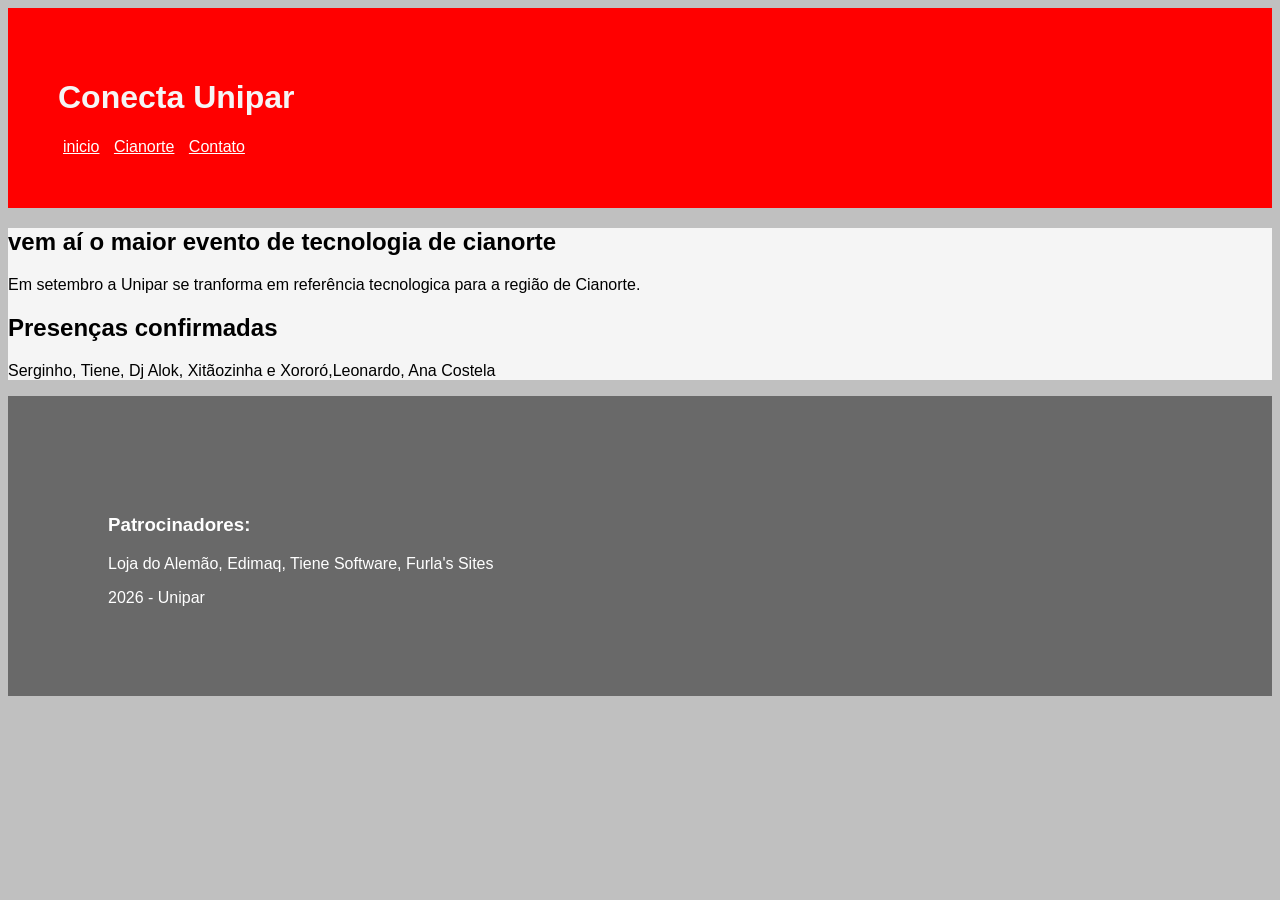
<file: index.html>
<!DOCTYPE html>
<html lang="pt-BR">
<head>
    <meta charset="UTF-8">
    <meta name="viewport" content="width=device-width, initial-scale=1.0">
    <title>Connect - Unipar</title>
    <link rel="stylesheet" href="css.css"><!--link da folha de estilos-->
</head>
<body>
    <!--header é diferente do head, o head não aparece para o usario final e porta as configurações-->
    <header><!-- o Header é o cabeçalho da página -->
<h1>Conecta Unipar</h1> <!-- Em SEO e nas boas praticas, so <h1> por página-->
<nav>
    <!-- O NAV, DE NAVIgator é a sessão responsável pelos links (menu) da pagina-->
     <a href="index.html">inicio</a><!--link para esta ou outra pagina-->
     <a href="cianorte.html">Cianorte</a>
<a href="contato.html">Contato</a>
</nav>

    </header>
    <main>
        <!-- o main é a parte principal de uma página, ajuda na semântica, no SEO e na acessibilidade-->
<h2> vem aí o maior evento de tecnologia de cianorte</h2>
<!-- O h2 é o segundo nível de título, um subtítulo, diferente do h1, pode ser usado mais vezes (use com parcimônia)-->
 <p>Em setembro a Unipar se tranforma em referência tecnologica para a região de Cianorte.
    </p><!-- O bom e velho paragrafo-->
    <section><!--O section é uma afregação de conteudos, você pode usar um ou mais-->
        <h2>Presenças confirmadas</h2>
        <p> Serginho, Tiene, Dj Alok, Xitãozinha e Xororó,Leonardo, Ana Costela</p>
        </section>
        </main>
        <footer><!-- é a ultima parte do site, "Não dá para colocar o rodapé no topo"-->
            <h3>Patrocinadores:</h3><!--O H3, Sequencia do H2, em nivel (vai até o H5..)-->
            <p>Loja do Alemão, Edimaq, Tiene Software, Furla's Sites</p>
            <p>2026 - Unipar
        </footer>
</body>
</html>
</file>
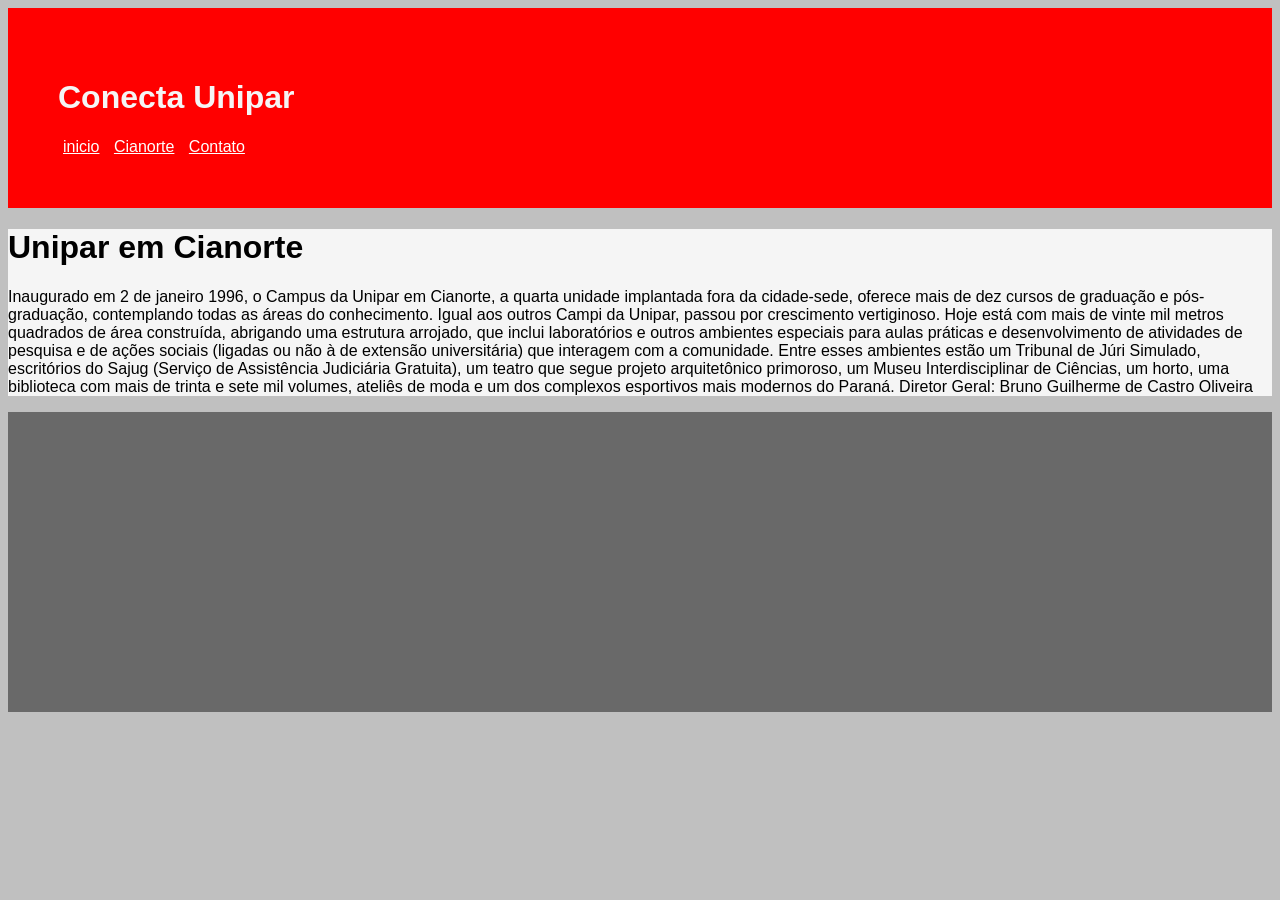
<file: Cianorte.html>
<!DOCTYPE html>
<html lang="pt-BR">
<head>
    <meta charset="UTF-8">
    <meta name="viewport" content="width=device-width, initial-scale=1.0">
    <title>Unipar em Cianorte</title>
    <link rel="stylesheet" href="css.css"><!--link da folha de estilos-->
</head>
<body>
    <header><!-- o Header é o cabeçalho da página -->
<h1>Conecta Unipar</h1> <!-- Em SEO e nas boas praticas, so <h1> por página-->
<nav>
    <!-- O NAV, DE NAVIgator é a sessão responsável pelos links (menu) da pagina-->
     <a href="index.html">inicio</a><!--link para esta ou outra pagina-->
     <a href="cianorte.html">Cianorte</a>
<a href="contato.html">Contato</a>
</nav>

    </header>
    <main>
        <h1>Unipar em Cianorte</h1>
      <p>Inaugurado em 2 de janeiro 1996, o Campus da Unipar em Cianorte, a quarta unidade implantada fora da cidade-sede, oferece mais de dez cursos de graduação e pós-graduação, contemplando todas as áreas do conhecimento. Igual aos outros Campi da Unipar, passou por crescimento vertiginoso. Hoje está com mais de vinte mil metros quadrados de área construída, abrigando uma estrutura arrojado, que inclui laboratórios e outros ambientes especiais para aulas práticas e desenvolvimento de atividades de pesquisa e de ações sociais (ligadas ou não à de extensão universitária) que interagem com a comunidade. Entre esses ambientes estão um Tribunal de Júri Simulado, escritórios do Sajug (Serviço de Assistência Judiciária Gratuita), um teatro que segue projeto arquitetônico primoroso, um Museu Interdisciplinar de Ciências, um horto, uma biblioteca com mais de trinta e sete mil volumes, ateliês de moda e um dos complexos esportivos mais modernos do Paraná.

Diretor Geral:
Bruno Guilherme de Castro Oliveira</p>
    </main>
    <footer>


    </footer>
</body>
</html>
</file>
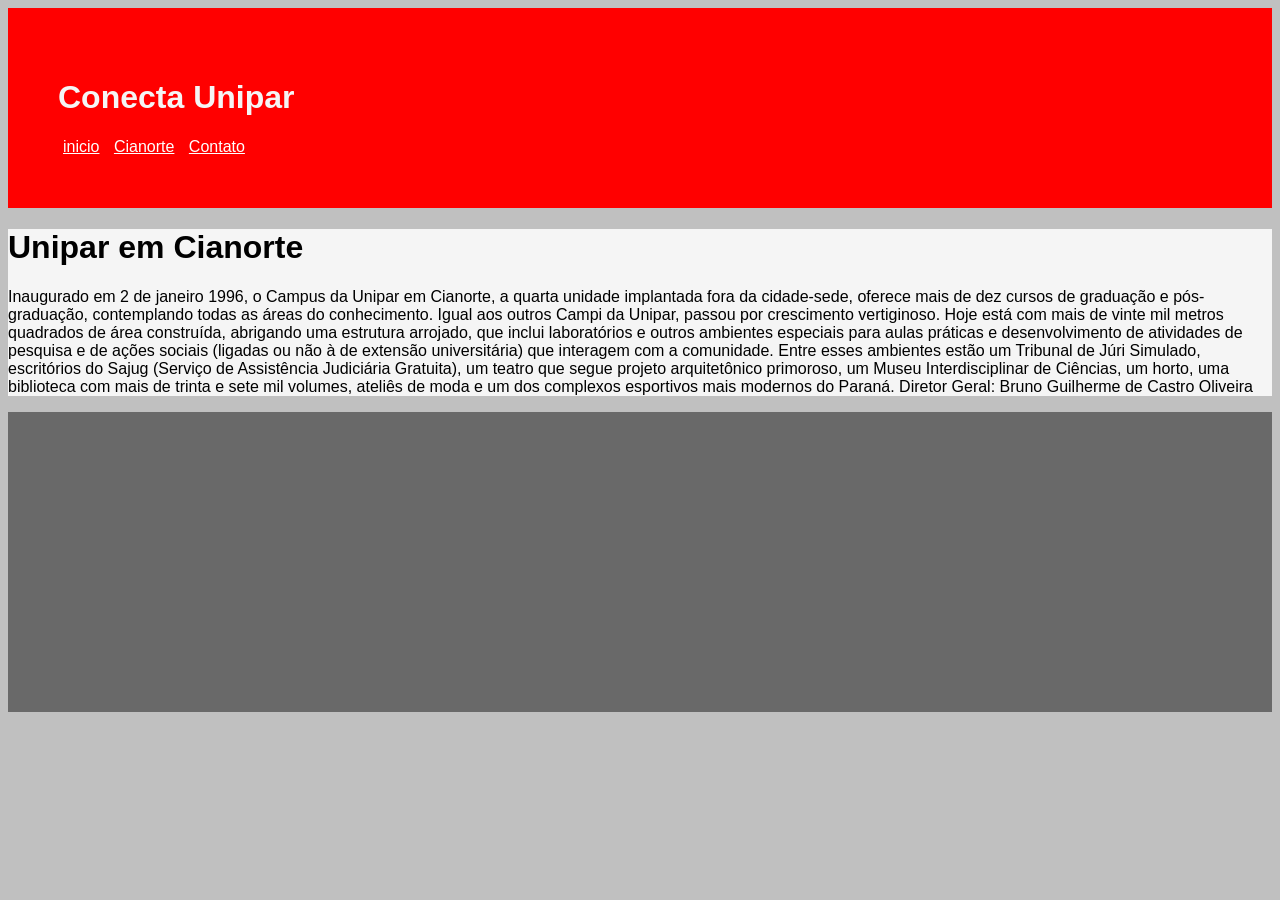
<file: cianorte.html>
<!DOCTYPE html>
<html lang="pt-BR">
<head>
    <meta charset="UTF-8">
    <meta name="viewport" content="width=device-width, initial-scale=1.0">
    <title>Unipar em Cianorte</title>
    <link rel="stylesheet" href="css.css"><!--link da folha de estilos-->
</head>
<body>
    <header><!-- o Header é o cabeçalho da página -->
<h1>Conecta Unipar</h1> <!-- Em SEO e nas boas praticas, so <h1> por página-->
<nav>
    <!-- O NAV, DE NAVIgator é a sessão responsável pelos links (menu) da pagina-->
     <a href="index.html">inicio</a><!--link para esta ou outra pagina-->
     <a href="cianorte.html">Cianorte</a>
<a href="contato.html">Contato</a>
</nav>

    </header>
    <main>
        <h1>Unipar em Cianorte</h1>
      <p>Inaugurado em 2 de janeiro 1996, o Campus da Unipar em Cianorte, a quarta unidade implantada fora da cidade-sede, oferece mais de dez cursos de graduação e pós-graduação, contemplando todas as áreas do conhecimento. Igual aos outros Campi da Unipar, passou por crescimento vertiginoso. Hoje está com mais de vinte mil metros quadrados de área construída, abrigando uma estrutura arrojado, que inclui laboratórios e outros ambientes especiais para aulas práticas e desenvolvimento de atividades de pesquisa e de ações sociais (ligadas ou não à de extensão universitária) que interagem com a comunidade. Entre esses ambientes estão um Tribunal de Júri Simulado, escritórios do Sajug (Serviço de Assistência Judiciária Gratuita), um teatro que segue projeto arquitetônico primoroso, um Museu Interdisciplinar de Ciências, um horto, uma biblioteca com mais de trinta e sete mil volumes, ateliês de moda e um dos complexos esportivos mais modernos do Paraná.

Diretor Geral:
Bruno Guilherme de Castro Oliveira</p>
    </main>
    <footer>


    </footer>
</body>
</html>
</file>
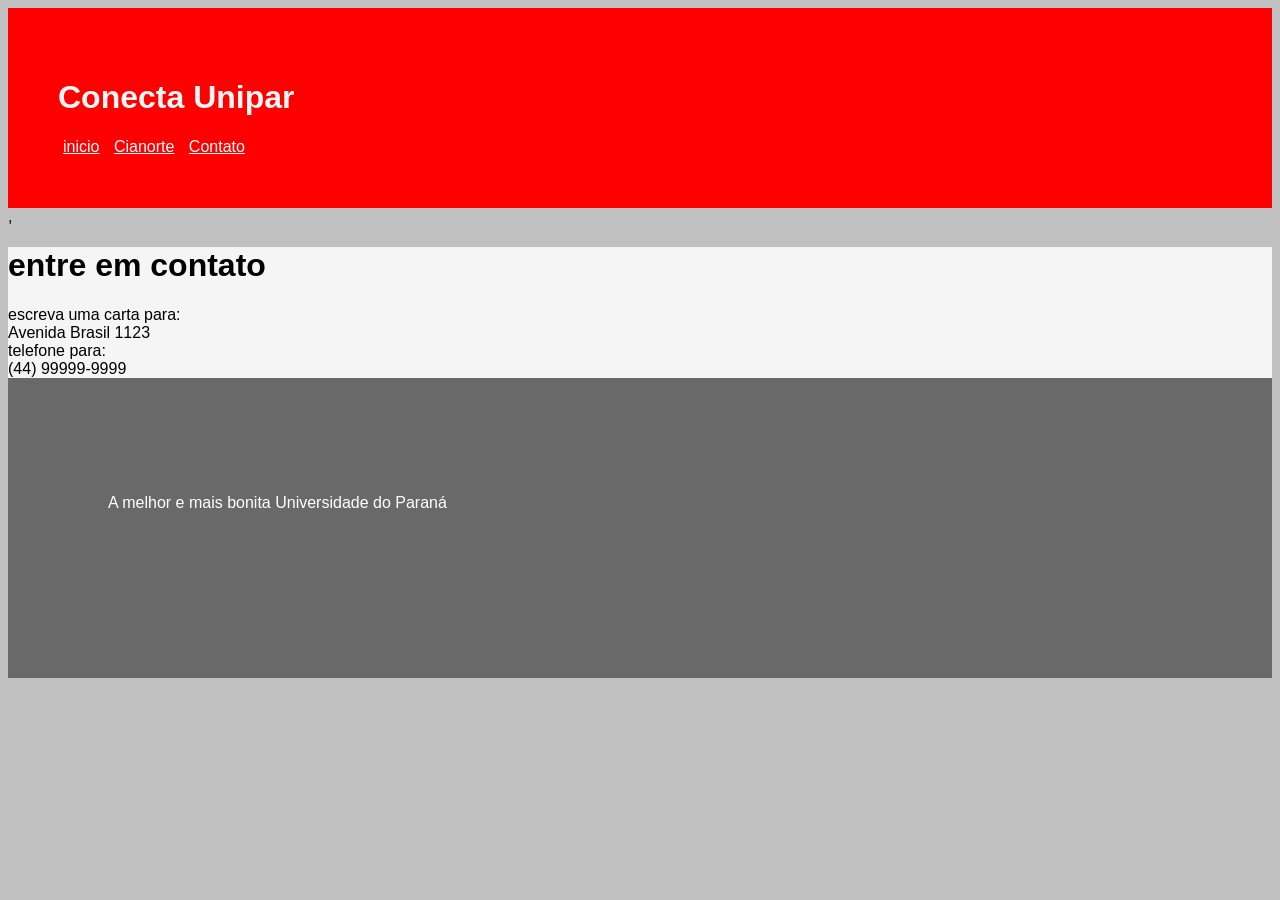
<file: contato.html>
<!DOCTYPE html>
<html lang="pt-BR">
<head>
    <meta charset="UTF-8">
    <meta name="viewport" content="width=device-width, initial-scale=1.0">
    <title>Contato</title>
    <link rel="stylesheet" href="css.css"><!--link da folha de estilos-->
</head>
<body>
    <header><!-- o Header é o cabeçalho da página -->
<h1>Conecta Unipar</h1> <!-- Em SEO e nas boas praticas, so <h1> por página-->
<nav>
    <!-- O NAV, DE NAVIgator é a sessão responsável pelos links (menu) da pagina-->
     <a href="index.html">inicio</a><!--link para esta ou outra pagina-->
     <a href="cianorte.html">Cianorte</a>
<a href="contato.html">Contato</a>
</nav>

    </header>
    ,<main>
        <h1>entre em contato</h1>
        <section>
            escreva uma carta para: <br />
            Avenida Brasil 1123


        </section>
        <section>
            telefone para: <br /><!-- <br />para pular uma linha-->
            (44) 99999-9999
        </section>
    </main>
    <footer>
        <p>A melhor e mais bonita Universidade do Paraná</p>
    </footer>
    
</body>
</html>
</file>
<file: css.css>
body{
    /*no body eu controlo a pagina toda*/
    font-family:Arial, Helvetica, sans-serif; /*fonte da página toda*/
    background-color: silver; /*cor de fundo da pagina*/
    color:black; /*cor da letra*/;

 }
    header{
        background-color: red;
        color:whitesmoke;
        height: 100px; /*altura do componente*/
        padding:50px;/*espaço entre as margens*/
    }
    main{
        background-color: whitesmoke;
        padding: auto; /*centraliza o componente*/
    }
    footer{
        background-color: dimgray;
        color:white;
        height: 100px; /*altura do componente*/
        padding:100px;/*espaço entre as margens*/ 
    }
    a{
        color: white;
        padding: 5px; /*espaço entre as margens*/
    }
</file>
